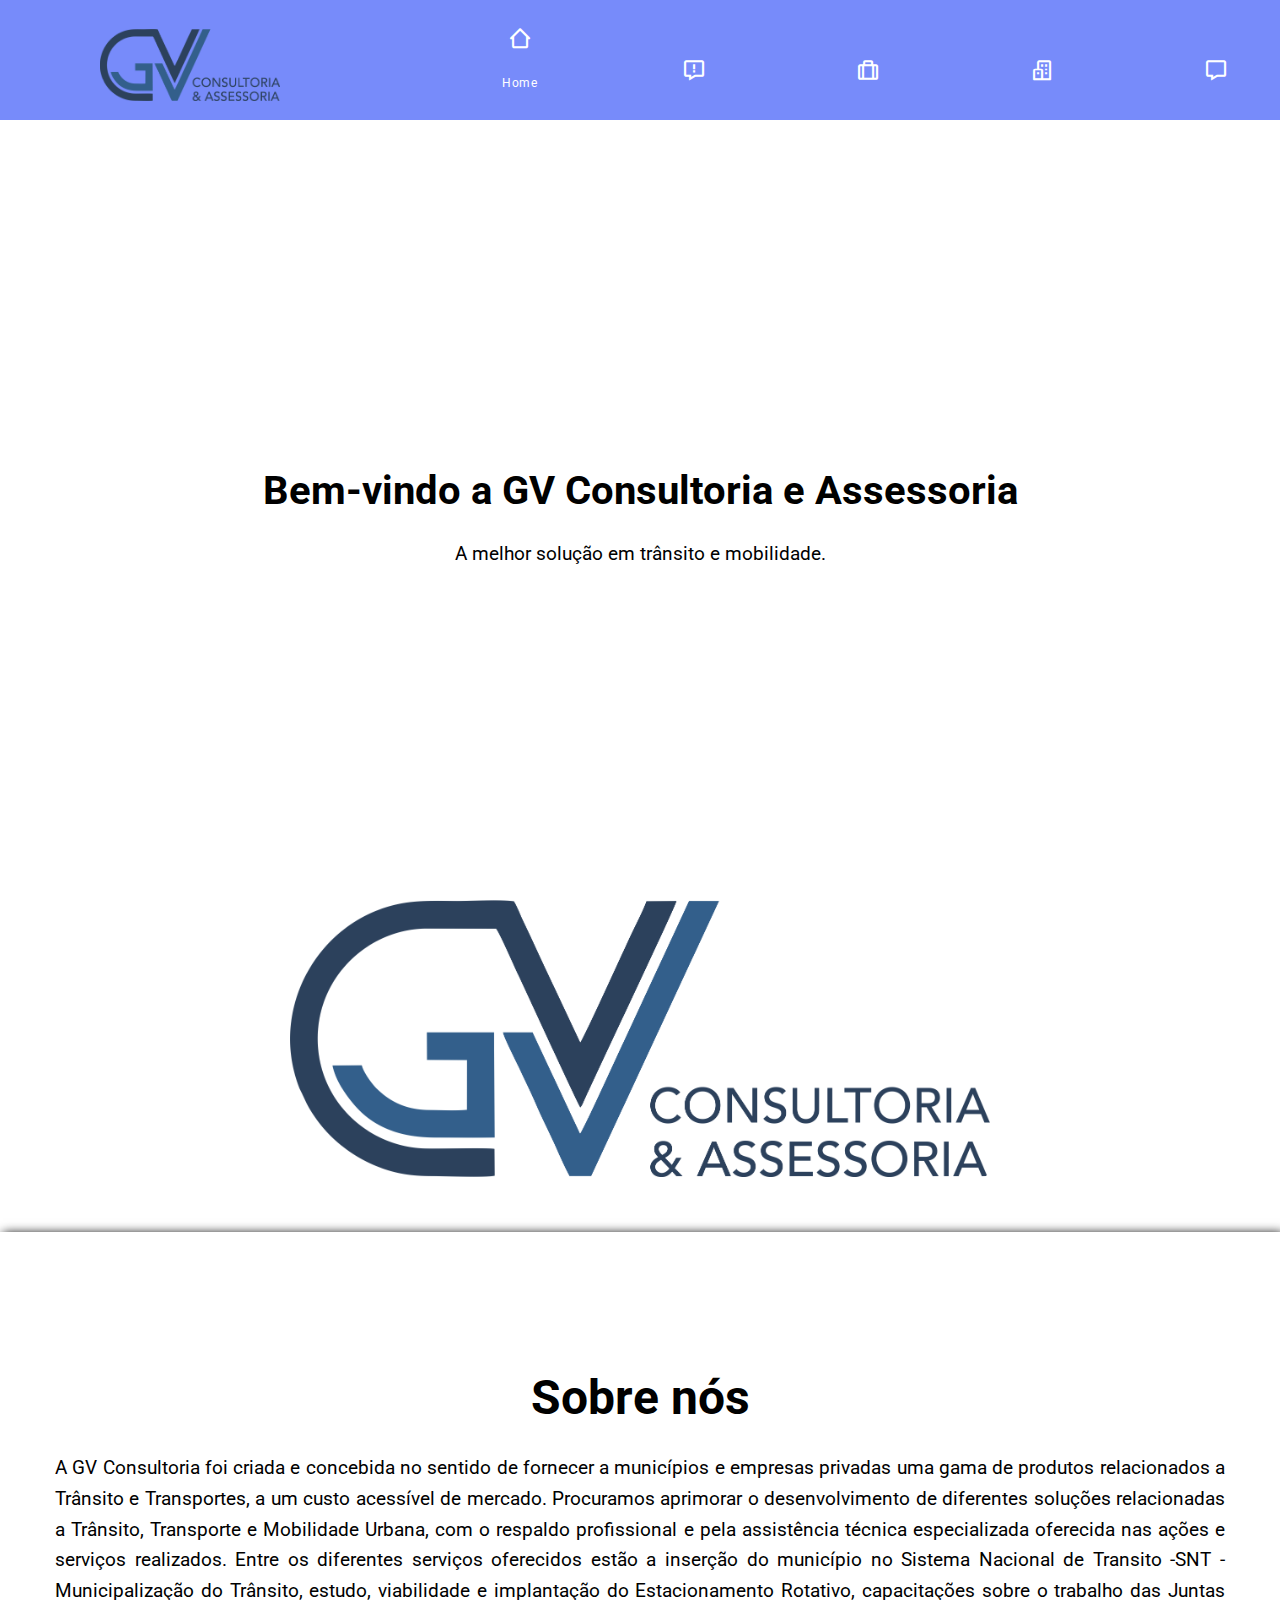
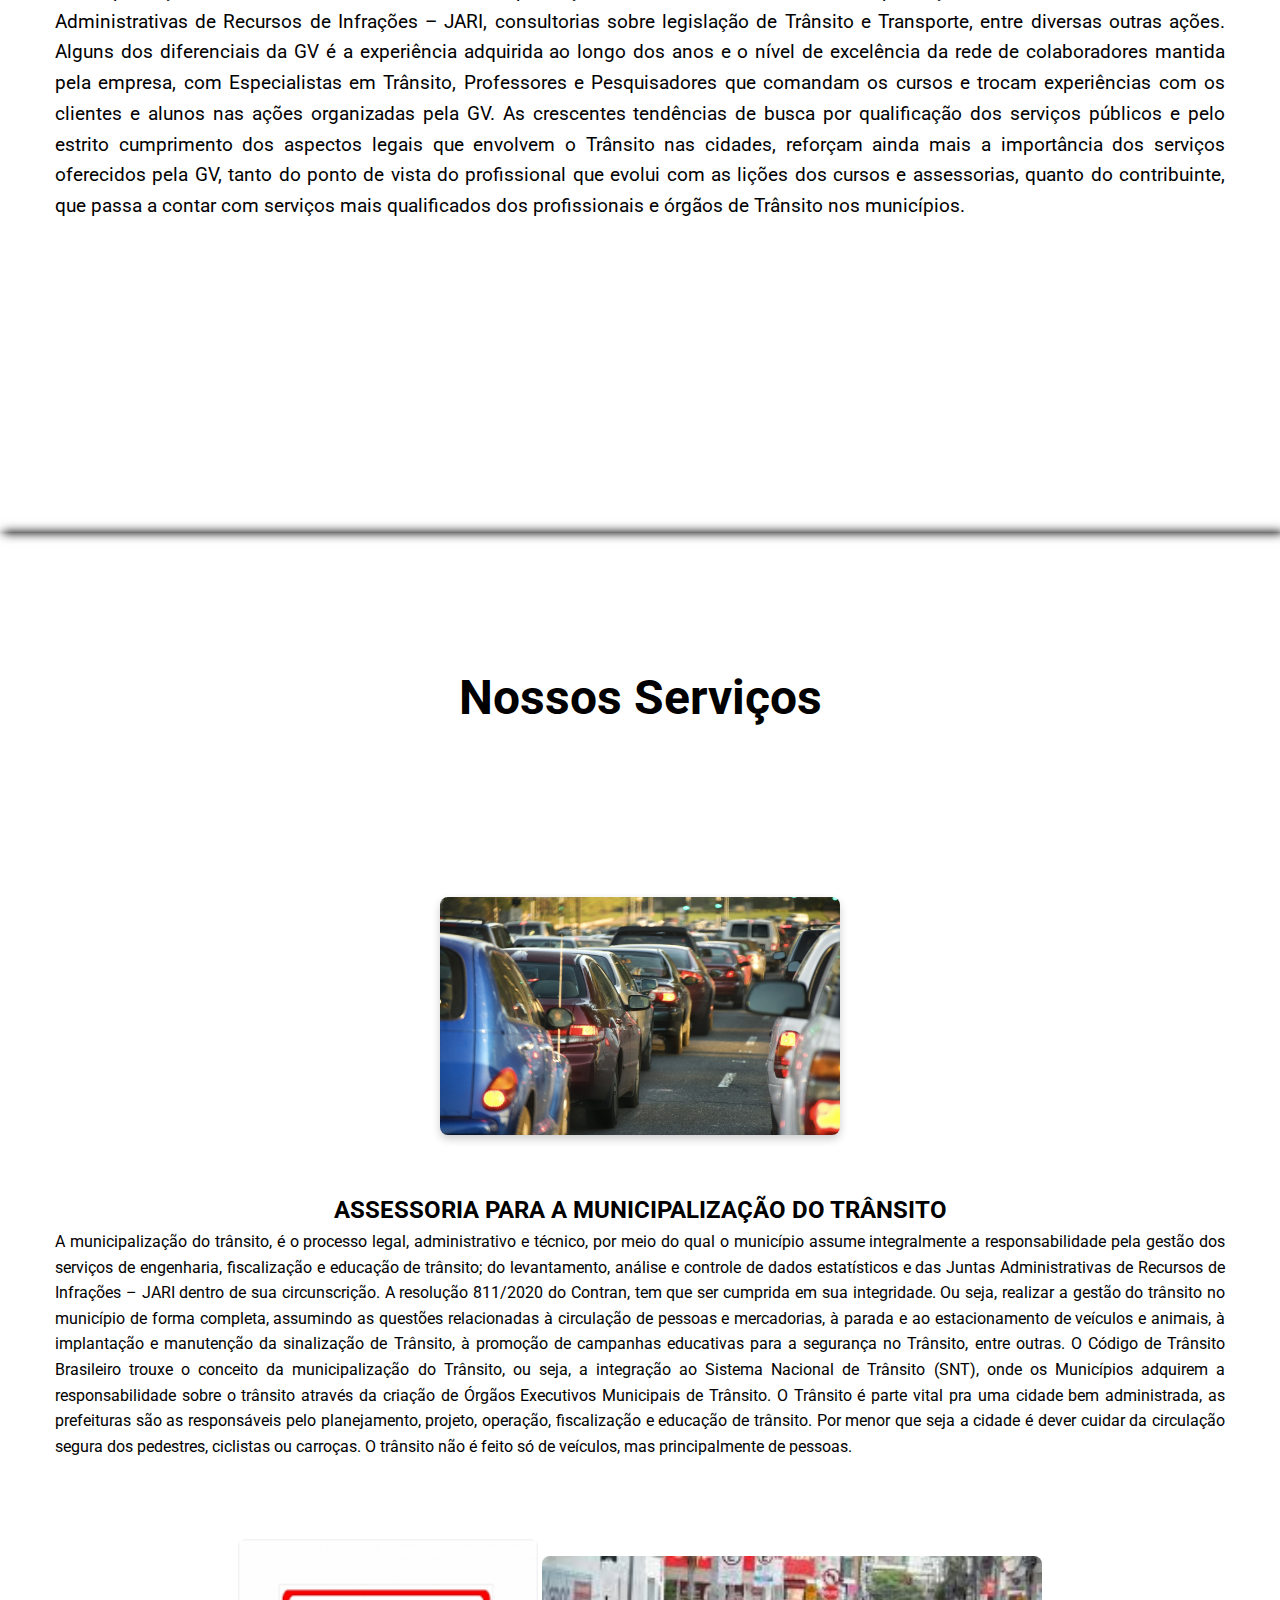
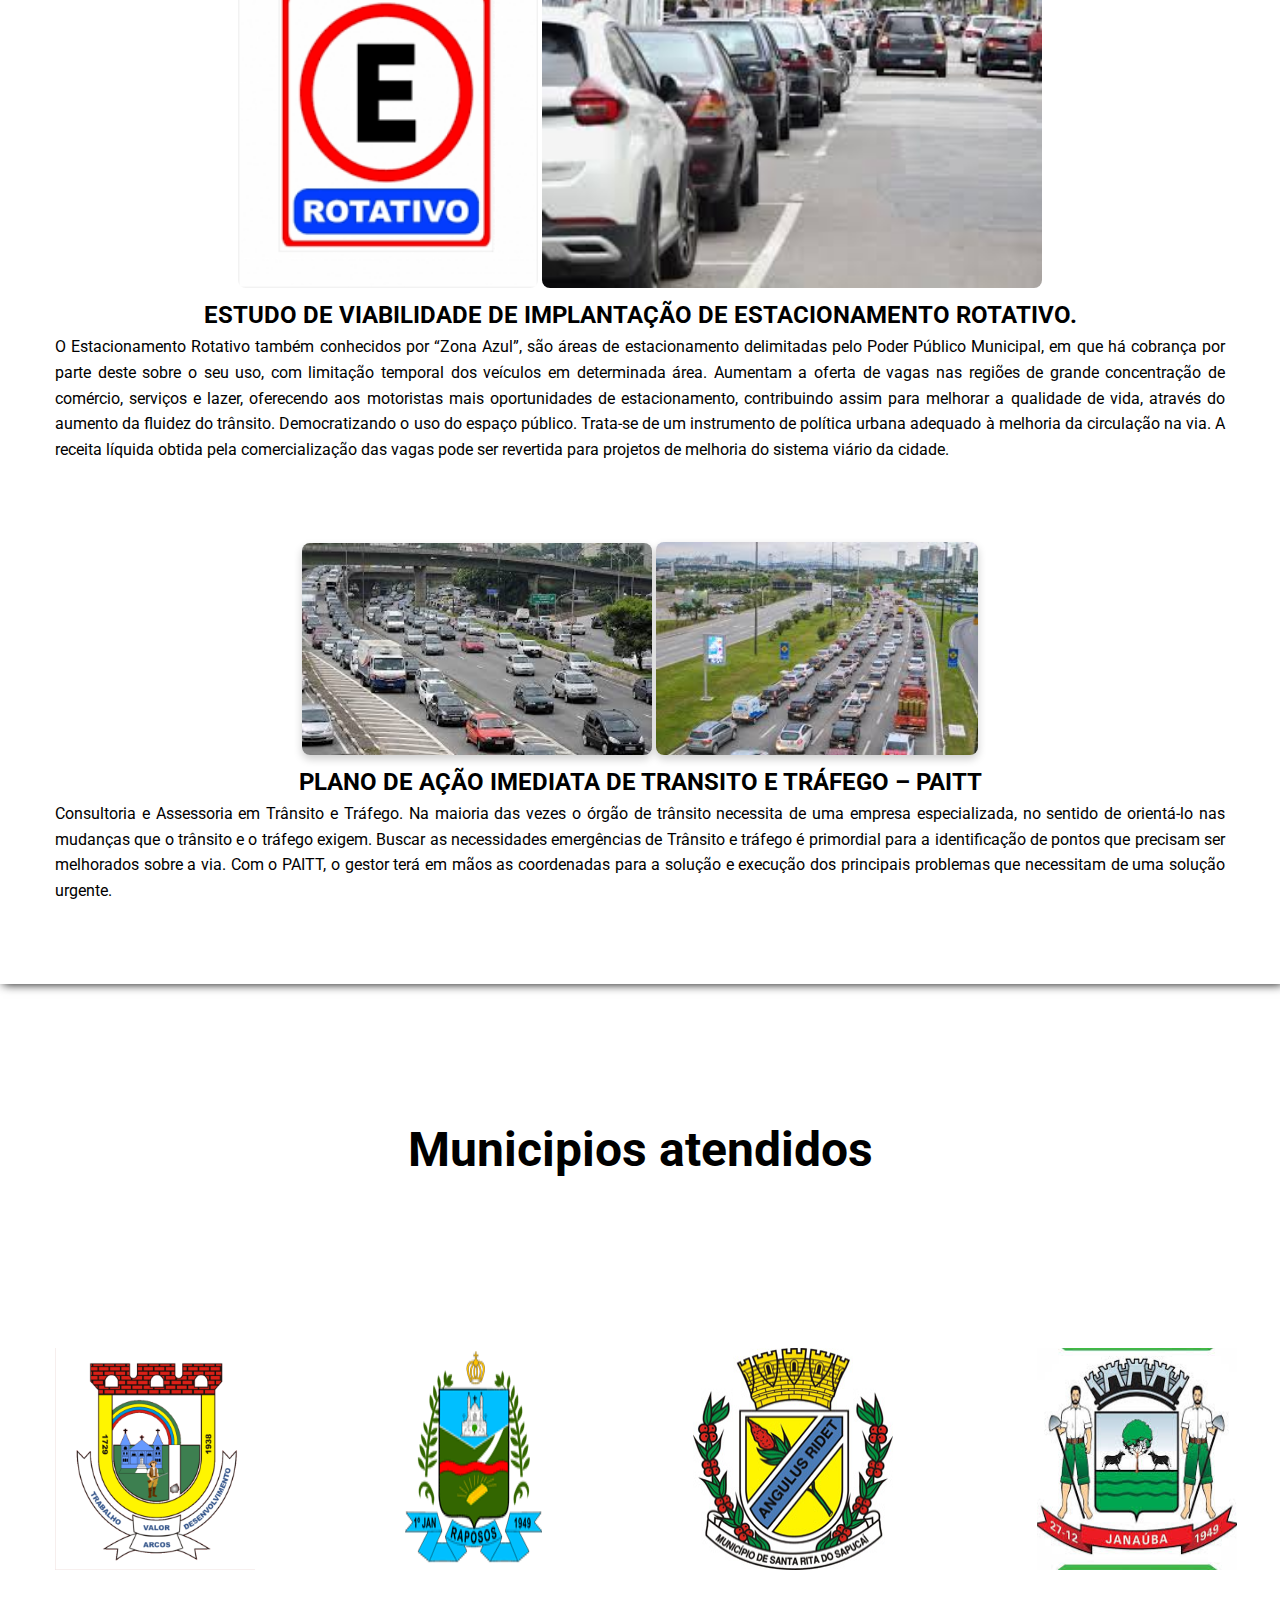
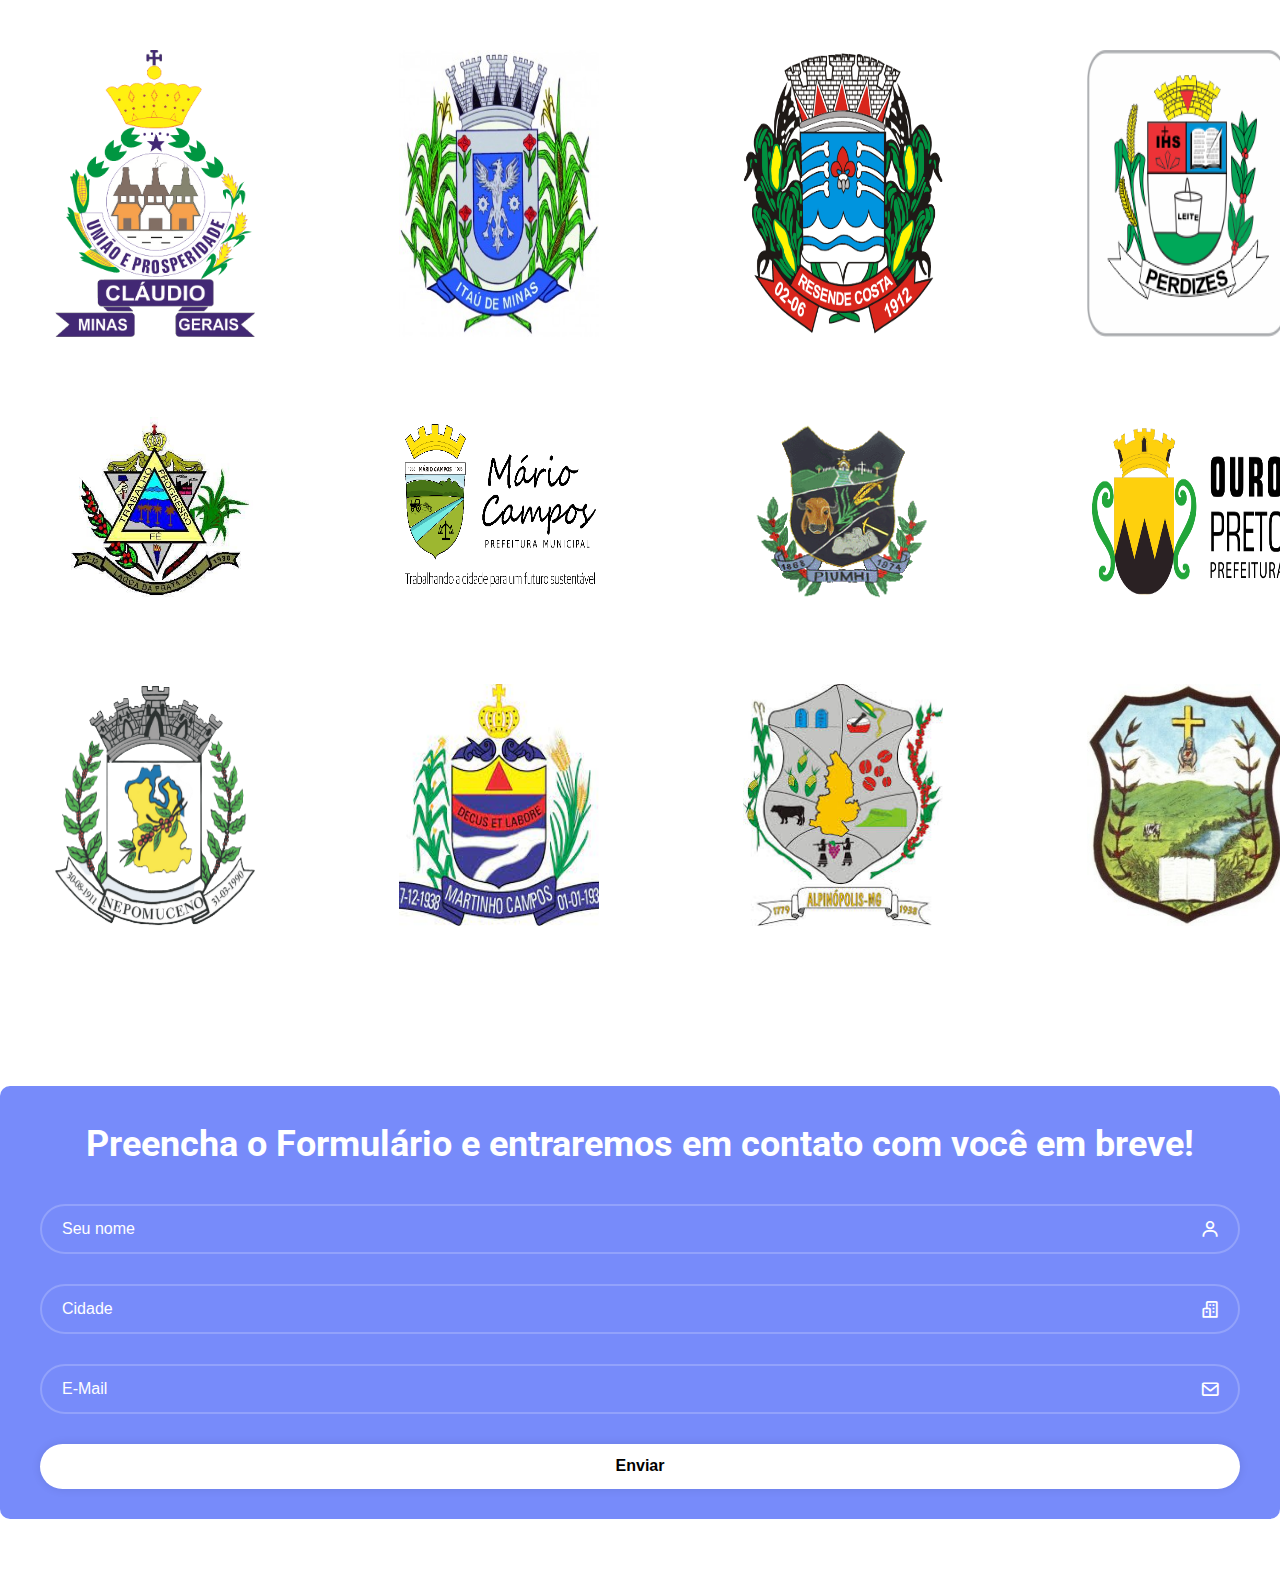
<file: index.html>
<!DOCTYPE html>
<html>
<head>
    <meta charset="UTF-8">
    <meta http-equiv="X-UA-Compatible" content="IE=edge">
    <meta name="viewport", content="width=device-width, initial-scale=1.0">
    <title>GV Consultoria e Assessoria</title>
    <link href='https://unpkg.com/boxicons@2.1.4/css/boxicons.min.css' rel='stylesheet'>
    <link rel="stylesheet" href="https://fonts.googleapis.com/css2?family=Roboto:wght@400;700&display=swap">
    <link rel="stylesheet" type="text/css" href="styles.css">
    <script defer src="index.js"></script>
</head>
<body id="home">
    <div class="navigation">
        <img src="img/gv.png">
            <ul>
                <li class="list active">
                    <a href="#home">
                        <span class="icon">
                            <i class='bx bx-home-alt-2'></i>
                        </span>
                        <span class="text" style="font-family: 'Roboto', sans-serif;">Home</span>
                    </a>
                </li>
                <li class="list">
                    <a href="#about">
                        <span class="icon">
                            <i class='bx bx-message-error'></i>
                        </span>
                        <span class="text" style="font-family: 'Roboto', sans-serif;">Sobre</span>
                    </a>
                </li>
                <li class="list">
                    <a href="#services">
                        <span class="icon">
                            <i class='bx bx-briefcase-alt'></i>
                        </span>
                        <span class="text" style="font-family: 'Roboto', sans-serif;">Serviços</span>  
                    </a>
                </li>
                <li class="list">
                    <a href="#clients">
                        <span class="icon">
                            <i class='bx bx-buildings'></i>
                        </span> 
                        <span class="text" style="font-family: 'Roboto', sans-serif;">Clientes</span> 
                    </a>
                </li>
                <li class="list">
                    <a href="#contact">
                        <span class="icon">
                            <i class='bx bx-message'></i>
                        </span> 
                        <span class="text" style="font-family: 'Roboto', sans-serif;">Contato</span> 
                    </a>
                </li>
                <div class="indicator"></div>
            </ul>
    </div>

    <script>
        const list = document.querySelectorAll('.list');
        function activeLink() {
            list.forEach((item) =>
            item.classList.remove('active'));
            this.classList.add('active');
        }
        list.forEach((item)=>
        item.addEventListener('click', activeLink));
    </script>
    
    <main>
        <section class="center-lize">
            <h2>Bem-vindo a GV Consultoria e Assessoria</h2>
            <p>A melhor solução em trânsito e mobilidade.</p>
            
        </section>
        <div class="image">
            <img src="img/gv.png">
        </div>
        <section id="about">
            <h2 style="text-align: center; font-family: 'Roboto', sans-serif;" >Sobre nós</h2>
            <p>A GV Consultoria foi criada e concebida no sentido de fornecer a municípios e empresas privadas uma 
                gama de produtos relacionados a Trânsito e Transportes, a um custo acessível de mercado. Procuramos 
                aprimorar o desenvolvimento de diferentes soluções relacionadas a Trânsito, Transporte e Mobilidade 
                Urbana, com o respaldo profissional e pela assistência técnica especializada oferecida nas ações e 
                serviços realizados. Entre os diferentes serviços oferecidos estão a inserção do município no Sistema 
                Nacional de Transito -SNT - Municipalização do Trânsito, estudo, viabilidade e implantação do Estacionamento Rotativo, capacitações
                sobre o trabalho das Juntas Administrativas de Recursos de Infrações – JARI, consultorias sobre legislação 
                de Trânsito e Transporte, entre diversas outras ações. Alguns dos diferenciais da GV é a experiência adquirida 
                ao longo dos anos e o nível de excelência da rede de colaboradores mantida pela empresa, com Especialistas 
                em Trânsito, Professores e Pesquisadores que comandam os cursos e trocam experiências com os 
                clientes e alunos nas ações organizadas pela GV. As crescentes tendências de busca por qualificação dos 
                serviços públicos e pelo estrito cumprimento dos aspectos legais que envolvem o Trânsito nas cidades, reforçam 
                ainda mais a importância dos serviços oferecidos pela GV, tanto do ponto de vista do profissional que evolui 
                com as lições dos cursos e assessorias, quanto do contribuinte, que passa a contar com serviços mais 
                qualificados dos profissionais e órgãos de Trânsito nos municípios. </p>
        </section>
        <section id="services">
            <h2 style="font-family: 'Roboto', sans-serif;">Nossos Serviços</h2>
            <div class="list">
                <div class="listDiv">
                    <img class="imgMunic" src="img/img1.jpg">
                    <p class="service munic"><span>ASSESSORIA PARA A MUNICIPALIZAÇÃO DO TRÂNSITO</span></p>
                    <p class="aboutS">A municipalização do trânsito, é o processo legal, administrativo e técnico, por meio do qual o município assume integralmente a responsabilidade pela gestão dos serviços de engenharia, fiscalização e educação de trânsito; do levantamento, análise e controle de dados estatísticos e das Juntas Administrativas de Recursos de Infrações – JARI dentro de sua circunscrição. A resolução 811/2020 do Contran, tem que ser cumprida em sua integridade. Ou seja, realizar a gestão do trânsito no município de forma completa, assumindo as questões relacionadas à circulação de pessoas e mercadorias, à parada e ao estacionamento de veículos e animais, à implantação e manutenção da sinalização de Trânsito, à promoção de campanhas educativas para a segurança no Trânsito, entre outras.
                        O Código de Trânsito Brasileiro trouxe o conceito da municipalização do Trânsito, ou seja, a integração ao Sistema Nacional de Trânsito (SNT), onde os Municípios adquirem a responsabilidade sobre o trânsito através da criação de Órgãos Executivos Municipais de Trânsito. O Trânsito é parte vital pra uma cidade bem administrada, as prefeituras são as responsáveis pelo planejamento, projeto, operação, fiscalização e educação de trânsito. Por menor que seja a cidade é dever cuidar da circulação segura dos pedestres, ciclistas ou carroças. O trânsito não é feito só de veículos, mas principalmente de pessoas.</p>
                </div>
                <div class="listDiv">
                    <img class="imgRotat" src="img/rotativo.png">
                    <img class="imgEst" src="img/est.jpeg">
                    <p class="service viab"><span>ESTUDO DE VIABILIDADE DE IMPLANTAÇÃO DE ESTACIONAMENTO ROTATIVO.</span></p>
                    <p class="aboutS">O Estacionamento Rotativo também conhecidos por “Zona Azul”, são áreas de estacionamento delimitadas pelo Poder Público Municipal, em que há cobrança por parte deste sobre o seu uso, com limitação temporal dos veículos em determinada área. Aumentam a oferta de vagas nas regiões de grande concentração de comércio, serviços e lazer, oferecendo aos motoristas mais oportunidades de estacionamento, contribuindo assim para melhorar a qualidade de vida, através do aumento da fluidez do trânsito. Democratizando o uso do espaço público. Trata-se de um instrumento de política urbana adequado à melhoria da circulação na via. A receita líquida obtida pela comercialização das vagas pode ser revertida para projetos de melhoria do sistema viário da cidade.</p>
                </div>
                <div class="listDiv">
                    <img class="imgPaitt" src="img/paitt.png">
                    <img class="imgPaitt2" src="img/paitt2.png">
                    <p class="service paitt"><span>PLANO DE AÇÃO IMEDIATA DE TRANSITO E TRÁFEGO – PAITT</span></p>
                    <p class="aboutS">Consultoria e Assessoria em Trânsito e Tráfego. Na maioria das vezes o órgão de trânsito necessita de uma empresa especializada, no sentido de orientá-lo nas mudanças que o trânsito e o tráfego exigem. Buscar as necessidades emergências de Trânsito e tráfego é primordial para a identificação de pontos que precisam ser melhorados sobre a via. Com o PAITT, o gestor terá em mãos as coordenadas para a solução e execução dos principais problemas que necessitam de uma solução urgente. </p>
                </div>
            </div>
        </section>
        <section id="clients">
            <h2 style="font-family: 'Roboto', sans-serif;">Municipios atendidos</h2>
            <div class="divClientes">
                <img src="brasoes/1.png">
                <img src="brasoes/2.png">
                <img src="brasoes/3.jpg">
                <img src="brasoes/4.jpg">
            </div>
            <div class="divClientes">
                <img src="brasoes/5.png">
                <img src="brasoes/6.jpg">
                <img src="brasoes/7.png">
                <img src="brasoes/8.png">
            </div>
            <div class="divClientes">
                <img src="brasoes/9.jpg">
                <img src="brasoes/10.png">
                <img src="brasoes/11.png">
                <img src="brasoes/12.png">
            </div>
            <div class="divClientes">
                <img src="brasoes/13.png">
                <img src="brasoes/14.jpeg">
                <img src="brasoes/15.jpg">
                <img src="brasoes/16.jpg">
            </div>
        </section>     
        <div id="contact">
            <form data-form action="https://formsubmit.co/ajax/912457e5b8771bb20484161acf383f56" method="POST" onsubmit="enviarEmail(event)">
                <h1 style="font-family: 'Roboto', sans-serif;">Preencha o Formulário e entraremos em contato com você em breve!</h1>
                <div class="input-box">
                    <input name="name" id="nome" type="text" placeholder="Seu nome" required>
                    <span class="icon"></span><i class='bx bx-user'></i>
                </div>
                <div class="input-box">
                    <input name="city" id="cidade" type="text" placeholder="Cidade" required>
                    <span class="icon"></span><i class='bx bx-buildings'></i>
                </div>
                <div class="input-box">
                    <input name="email" id="email" type="email" placeholder="E-Mail" required>
                    <span class="icon"></span><i class='bx bx-envelope' ></i>
                </div>
                <button type="submit" class="btn" data-button>Enviar</button>
                <input type="hidden" name="_subject" value="Novo Contato">
            </form>
        </div>
    </main>
    <footer>
        <p>&copy; 2023 GV Consultoria e Assessoria. Todos os direitos reservados.</p>
    </footer>
</body>
</html>
</file>
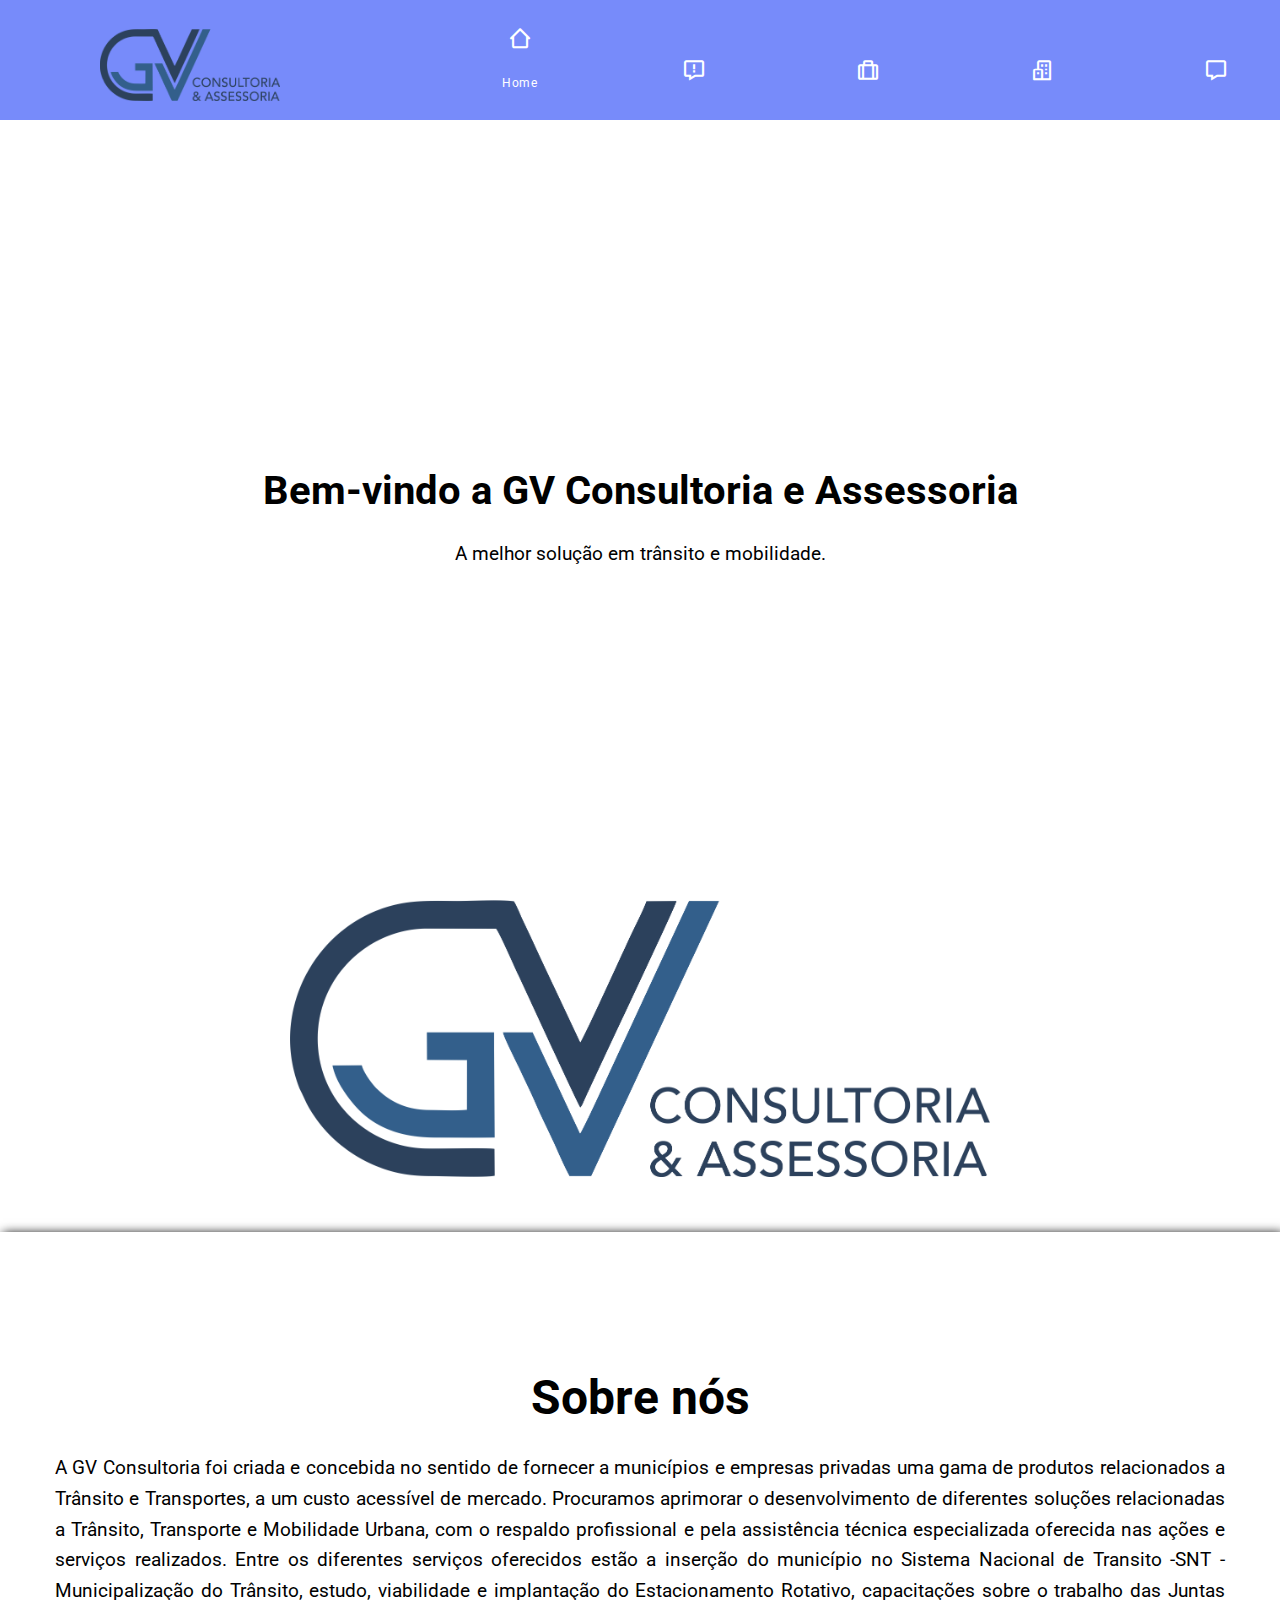
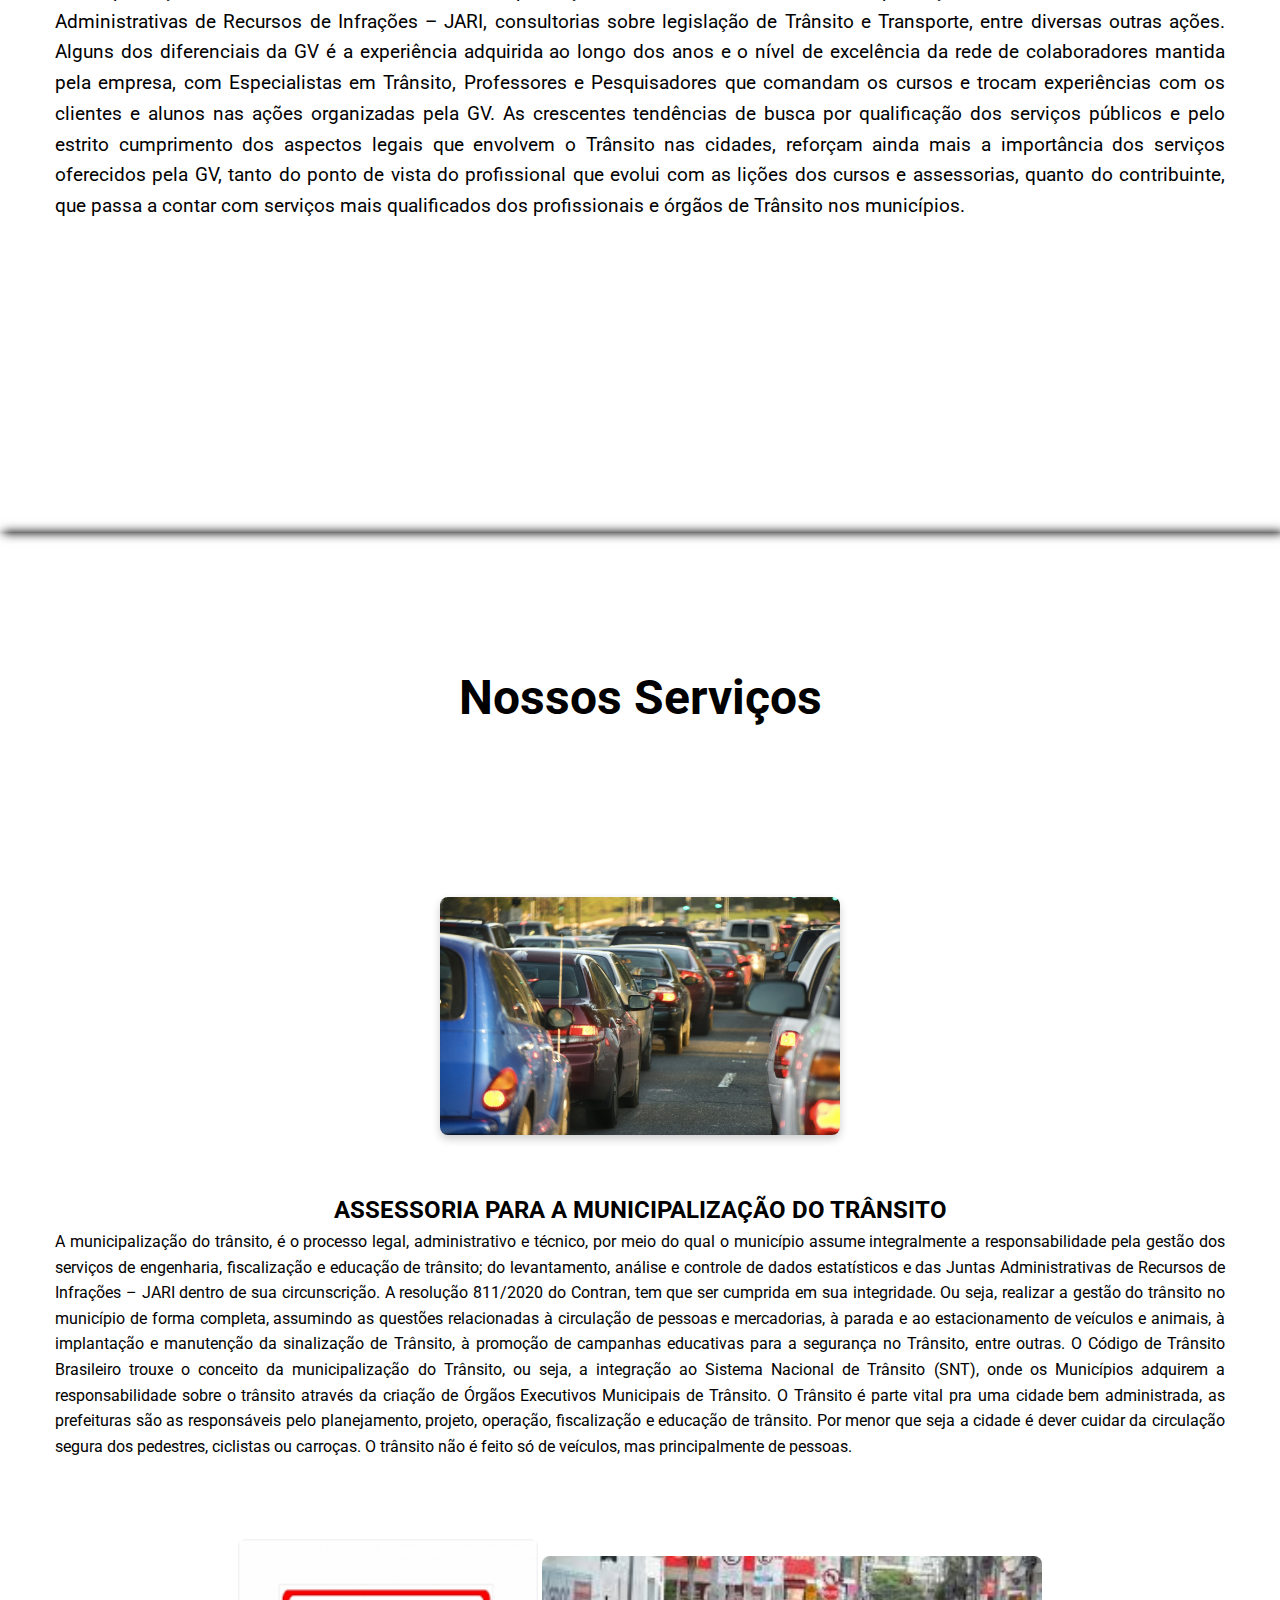
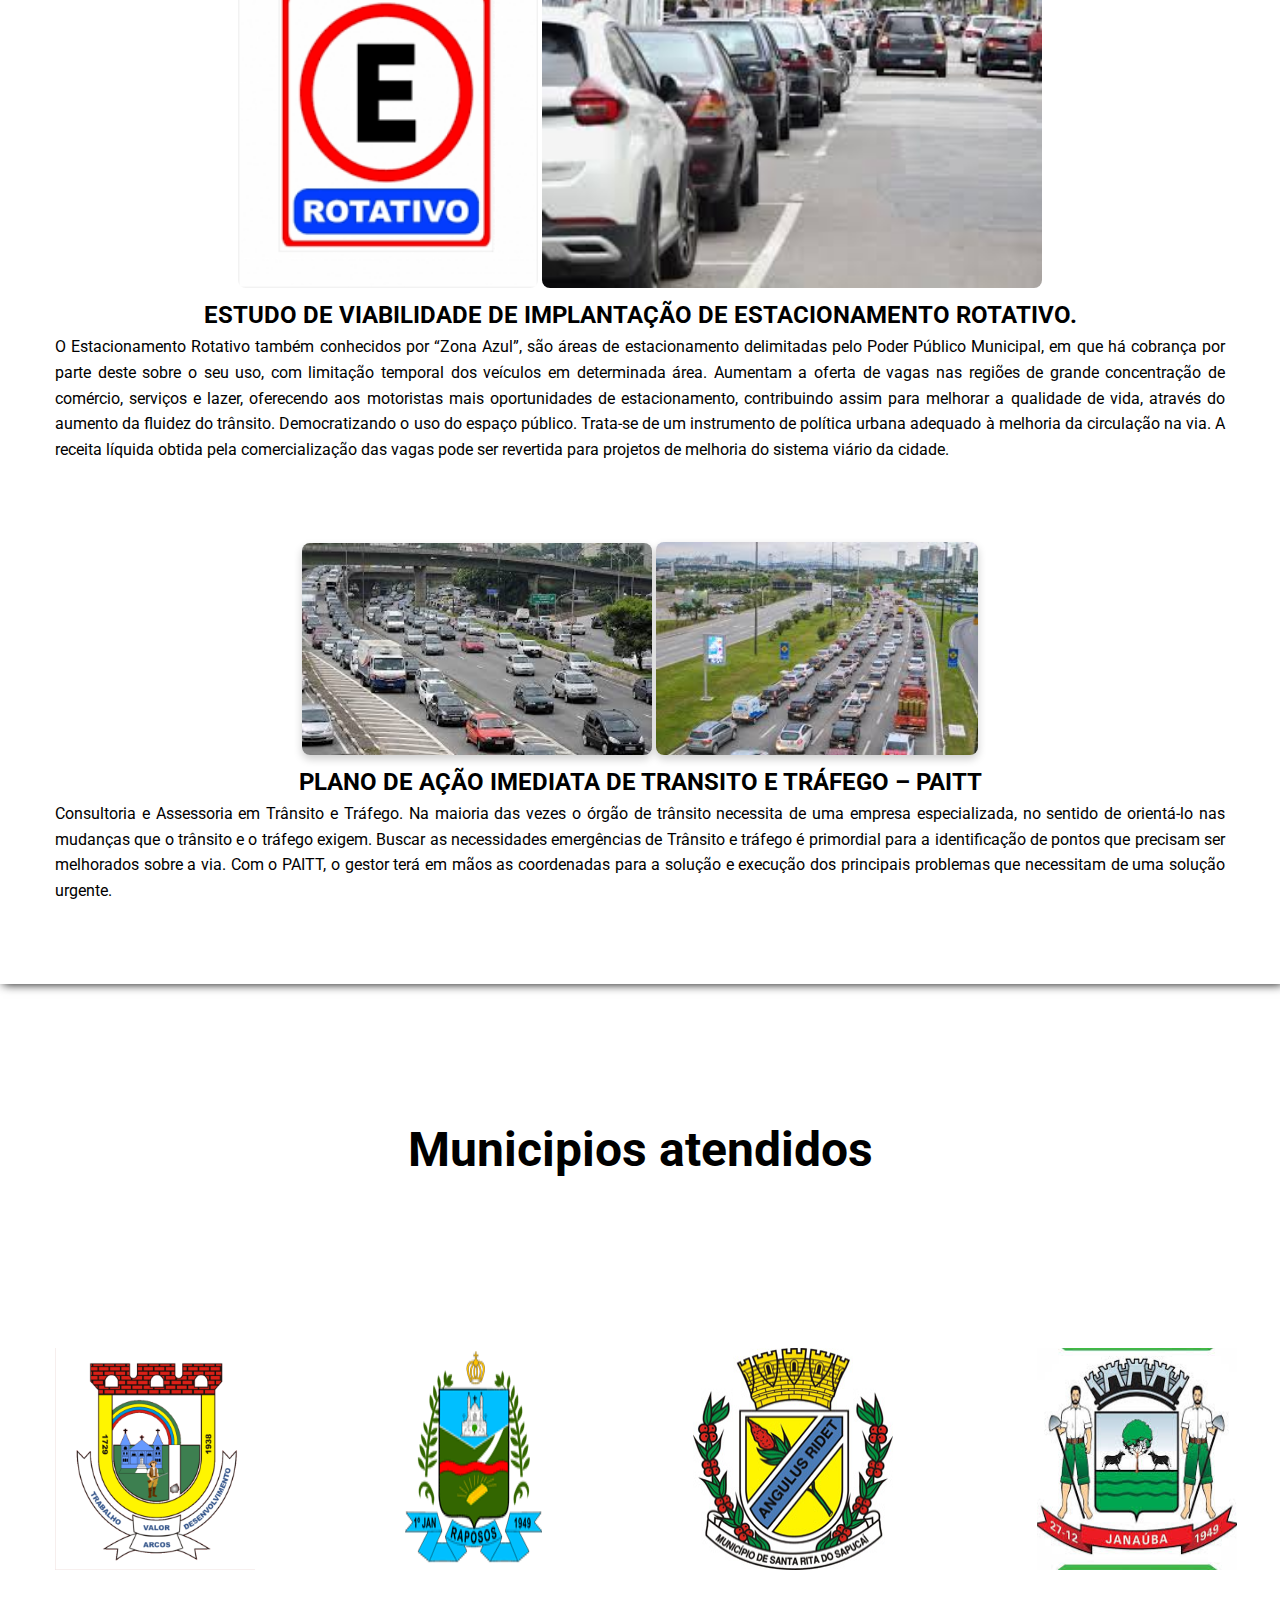
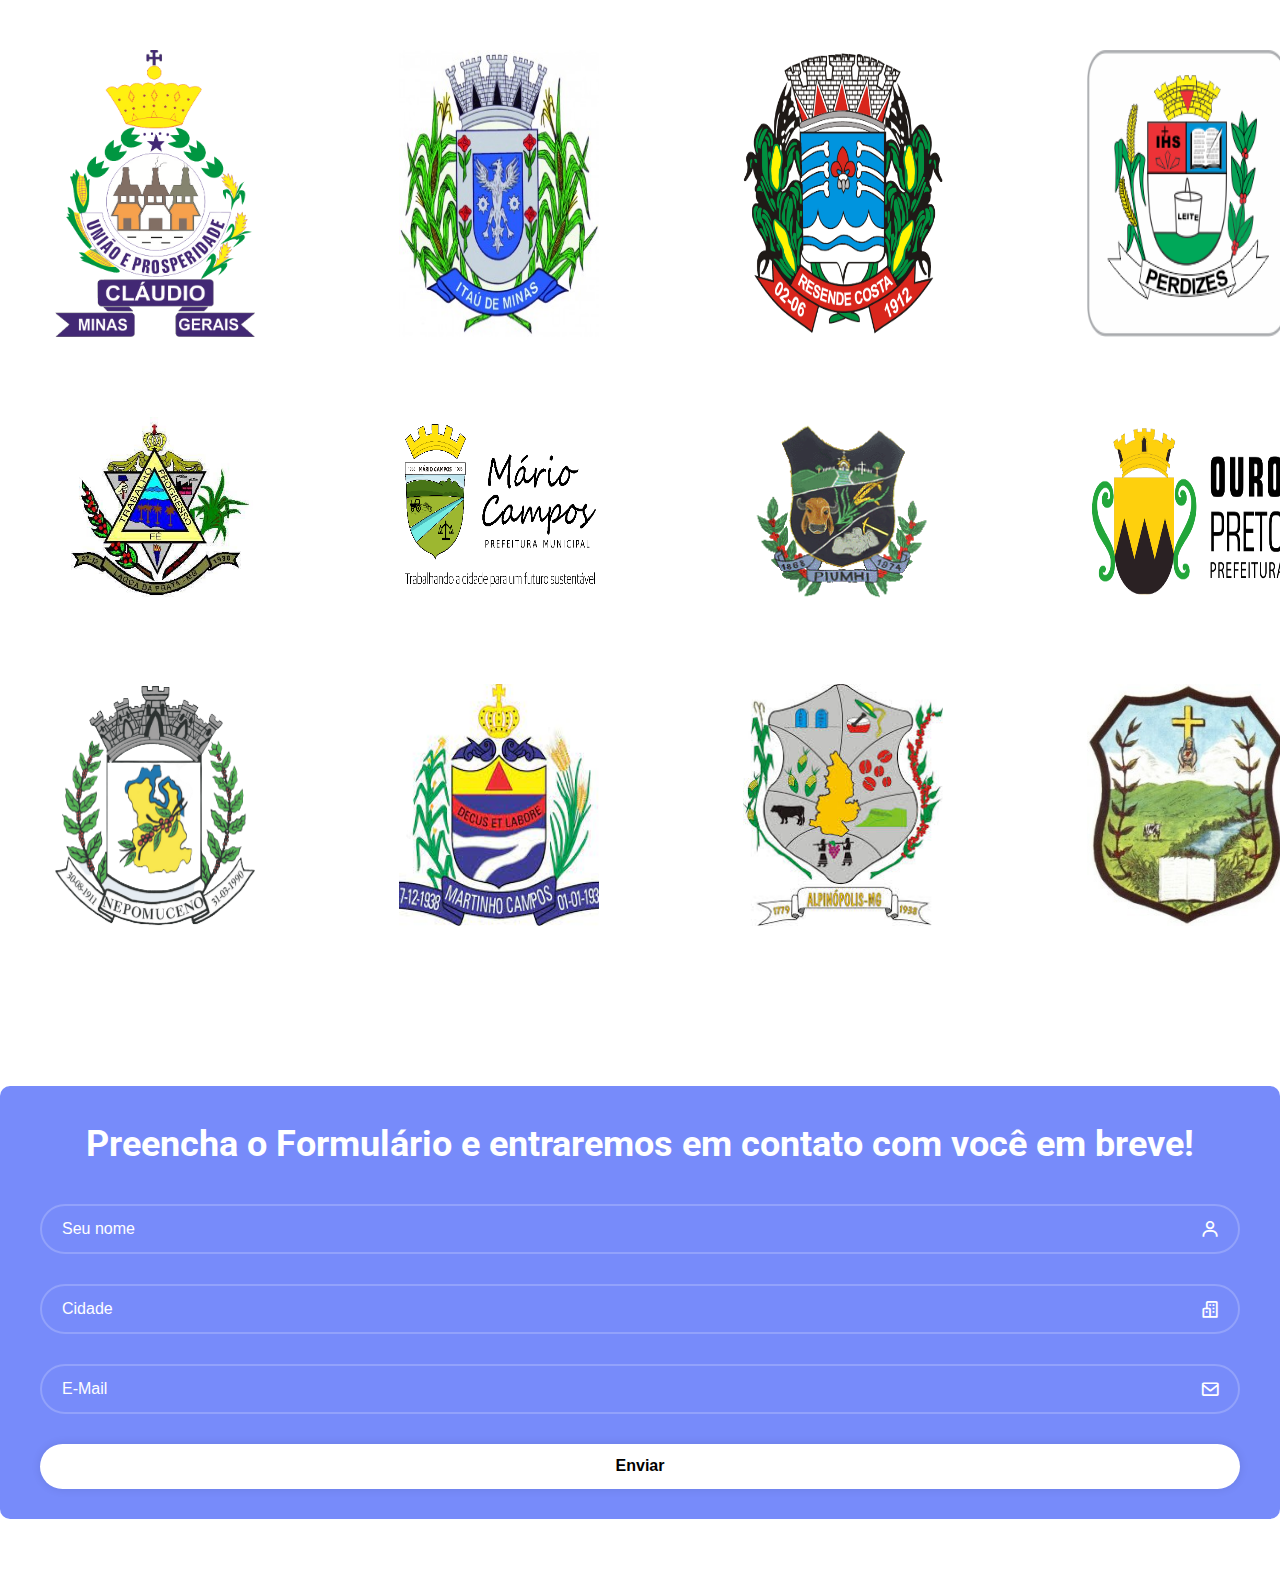
<file: GV-Consultoria/index.html>
<!DOCTYPE html>
<html>
<head>
    <meta charset="UTF-8">
    <meta http-equiv="X-UA-Compatible" content="IE=edge">
    <meta name="viewport", content="width=device-width, initial-scale=1.0">
    <title>GV Consultoria e Assessoria</title>
    <link href='https://unpkg.com/boxicons@2.1.4/css/boxicons.min.css' rel='stylesheet'>
    <link rel="stylesheet" href="https://fonts.googleapis.com/css2?family=Roboto:wght@400;700&display=swap">
    <link rel="stylesheet" type="text/css" href="styles.css">
    <script defer src="index.js"></script>
</head>
<body id="home">
    <div class="navigation">
        <img src="img/gv.png">
            <ul>
                <li class="list active">
                    <a href="#home">
                        <span class="icon">
                            <i class='bx bx-home-alt-2'></i>
                        </span>
                        <span class="text" style="font-family: 'Roboto', sans-serif;">Home</span>
                    </a>
                </li>
                <li class="list">
                    <a href="#about">
                        <span class="icon">
                            <i class='bx bx-message-error'></i>
                        </span>
                        <span class="text" style="font-family: 'Roboto', sans-serif;">Sobre</span>
                    </a>
                </li>
                <li class="list">
                    <a href="#services">
                        <span class="icon">
                            <i class='bx bx-briefcase-alt'></i>
                        </span>
                        <span class="text" style="font-family: 'Roboto', sans-serif;">Serviços</span>  
                    </a>
                </li>
                <li class="list">
                    <a href="#clients">
                        <span class="icon">
                            <i class='bx bx-buildings'></i>
                        </span> 
                        <span class="text" style="font-family: 'Roboto', sans-serif;">Clientes</span> 
                    </a>
                </li>
                <li class="list">
                    <a href="#contact">
                        <span class="icon">
                            <i class='bx bx-message'></i>
                        </span> 
                        <span class="text" style="font-family: 'Roboto', sans-serif;">Contato</span> 
                    </a>
                </li>
                <div class="indicator"></div>
            </ul>
    </div>

    <script>
        const list = document.querySelectorAll('.list');
        function activeLink() {
            list.forEach((item) =>
            item.classList.remove('active'));
            this.classList.add('active');
        }
        list.forEach((item)=>
        item.addEventListener('click', activeLink));
    </script>
    
    <main>
        <section class="center-lize">
            <h2>Bem-vindo a GV Consultoria e Assessoria</h2>
            <p>A melhor solução em trânsito e mobilidade.</p>
            
        </section>
        <div class="image">
            <img src="img/gv.png">
        </div>
        <section id="about">
            <h2 style="text-align: center; font-family: 'Roboto', sans-serif;" >Sobre nós</h2>
            <p>A GV Consultoria foi criada e concebida no sentido de fornecer a municípios e empresas privadas uma 
                gama de produtos relacionados a Trânsito e Transportes, a um custo acessível de mercado. Procuramos 
                aprimorar o desenvolvimento de diferentes soluções relacionadas a Trânsito, Transporte e Mobilidade 
                Urbana, com o respaldo profissional e pela assistência técnica especializada oferecida nas ações e 
                serviços realizados. Entre os diferentes serviços oferecidos estão a inserção do município no Sistema 
                Nacional de Transito -SNT - Municipalização do Trânsito, estudo, viabilidade e implantação do Estacionamento Rotativo, capacitações
                sobre o trabalho das Juntas Administrativas de Recursos de Infrações – JARI, consultorias sobre legislação 
                de Trânsito e Transporte, entre diversas outras ações. Alguns dos diferenciais da GV é a experiência adquirida 
                ao longo dos anos e o nível de excelência da rede de colaboradores mantida pela empresa, com Especialistas 
                em Trânsito, Professores e Pesquisadores que comandam os cursos e trocam experiências com os 
                clientes e alunos nas ações organizadas pela GV. As crescentes tendências de busca por qualificação dos 
                serviços públicos e pelo estrito cumprimento dos aspectos legais que envolvem o Trânsito nas cidades, reforçam 
                ainda mais a importância dos serviços oferecidos pela GV, tanto do ponto de vista do profissional que evolui 
                com as lições dos cursos e assessorias, quanto do contribuinte, que passa a contar com serviços mais 
                qualificados dos profissionais e órgãos de Trânsito nos municípios. </p>
        </section>
        <section id="services">
            <h2 style="font-family: 'Roboto', sans-serif;">Nossos Serviços</h2>
            <div class="list">
                <div class="listDiv">
                    <img class="imgMunic" src="img/img1.jpg">
                    <p class="service munic"><span>ASSESSORIA PARA A MUNICIPALIZAÇÃO DO TRÂNSITO</span></p>
                    <p class="aboutS">A municipalização do trânsito, é o processo legal, administrativo e técnico, por meio do qual o município assume integralmente a responsabilidade pela gestão dos serviços de engenharia, fiscalização e educação de trânsito; do levantamento, análise e controle de dados estatísticos e das Juntas Administrativas de Recursos de Infrações – JARI dentro de sua circunscrição. A resolução 811/2020 do Contran, tem que ser cumprida em sua integridade. Ou seja, realizar a gestão do trânsito no município de forma completa, assumindo as questões relacionadas à circulação de pessoas e mercadorias, à parada e ao estacionamento de veículos e animais, à implantação e manutenção da sinalização de Trânsito, à promoção de campanhas educativas para a segurança no Trânsito, entre outras.
                        O Código de Trânsito Brasileiro trouxe o conceito da municipalização do Trânsito, ou seja, a integração ao Sistema Nacional de Trânsito (SNT), onde os Municípios adquirem a responsabilidade sobre o trânsito através da criação de Órgãos Executivos Municipais de Trânsito. O Trânsito é parte vital pra uma cidade bem administrada, as prefeituras são as responsáveis pelo planejamento, projeto, operação, fiscalização e educação de trânsito. Por menor que seja a cidade é dever cuidar da circulação segura dos pedestres, ciclistas ou carroças. O trânsito não é feito só de veículos, mas principalmente de pessoas.</p>
                </div>
                <div class="listDiv">
                    <img class="imgRotat" src="img/rotativo.png">
                    <img class="imgEst" src="img/est.jpeg">
                    <p class="service viab"><span>ESTUDO DE VIABILIDADE DE IMPLANTAÇÃO DE ESTACIONAMENTO ROTATIVO.</span></p>
                    <p class="aboutS">O Estacionamento Rotativo também conhecidos por “Zona Azul”, são áreas de estacionamento delimitadas pelo Poder Público Municipal, em que há cobrança por parte deste sobre o seu uso, com limitação temporal dos veículos em determinada área. Aumentam a oferta de vagas nas regiões de grande concentração de comércio, serviços e lazer, oferecendo aos motoristas mais oportunidades de estacionamento, contribuindo assim para melhorar a qualidade de vida, através do aumento da fluidez do trânsito. Democratizando o uso do espaço público. Trata-se de um instrumento de política urbana adequado à melhoria da circulação na via. A receita líquida obtida pela comercialização das vagas pode ser revertida para projetos de melhoria do sistema viário da cidade.</p>
                </div>
                <div class="listDiv">
                    <img class="imgPaitt" src="img/paitt.png">
                    <img class="imgPaitt2" src="img/paitt2.png">
                    <p class="service paitt"><span>PLANO DE AÇÃO IMEDIATA DE TRANSITO E TRÁFEGO – PAITT</span></p>
                    <p class="aboutS">Consultoria e Assessoria em Trânsito e Tráfego. Na maioria das vezes o órgão de trânsito necessita de uma empresa especializada, no sentido de orientá-lo nas mudanças que o trânsito e o tráfego exigem. Buscar as necessidades emergências de Trânsito e tráfego é primordial para a identificação de pontos que precisam ser melhorados sobre a via. Com o PAITT, o gestor terá em mãos as coordenadas para a solução e execução dos principais problemas que necessitam de uma solução urgente. </p>
                </div>
            </div>
        </section>
        <section id="clients">
            <h2 style="font-family: 'Roboto', sans-serif;">Municipios atendidos</h2>
            <div class="divClientes">
                <img src="brasoes/1.png">
                <img src="brasoes/2.png">
                <img src="brasoes/3.jpg">
                <img src="brasoes/4.jpg">
            </div>
            <div class="divClientes">
                <img src="brasoes/5.png">
                <img src="brasoes/6.jpg">
                <img src="brasoes/7.png">
                <img src="brasoes/8.png">
            </div>
            <div class="divClientes">
                <img src="brasoes/9.jpg">
                <img src="brasoes/10.png">
                <img src="brasoes/11.png">
                <img src="brasoes/12.png">
            </div>
            <div class="divClientes">
                <img src="brasoes/13.png">
                <img src="brasoes/14.jpeg">
                <img src="brasoes/15.jpg">
                <img src="brasoes/16.jpg">
            </div>
        </section>     
        <div id="contact">
            <form data-form action="https://formsubmit.co/ajax/912457e5b8771bb20484161acf383f56" method="POST" onsubmit="enviarEmail(event)">
                <h1 style="font-family: 'Roboto', sans-serif;">Preencha o Formulário e entraremos em contato com você em breve!</h1>
                <div class="input-box">
                    <input name="name" id="nome" type="text" placeholder="Seu nome" required>
                    <span class="icon"></span><i class='bx bx-user'></i>
                </div>
                <div class="input-box">
                    <input name="city" id="cidade" type="text" placeholder="Cidade" required>
                    <span class="icon"></span><i class='bx bx-buildings'></i>
                </div>
                <div class="input-box">
                    <input name="email" id="email" type="email" placeholder="E-Mail" required>
                    <span class="icon"></span><i class='bx bx-envelope' ></i>
                </div>
                <button type="submit" class="btn" data-button>Enviar</button>
                <input type="hidden" name="_subject" value="Novo Contato">
            </form>
        </div>
    </main>
    <footer>
        <p>&copy; 2023 GV Consultoria e Assessoria. Todos os direitos reservados.</p>
    </footer>
</body>
</html>
</file>
<file: styles.css>
@import url('https://fonts.googleapis.com/css?family=Poppins:100,200,300,400,500,600,700,800,900');

@media only screen and (max-device-width: 900px) {
    .menu { width:100%; }
}

* {
    margin: 0;
    padding: 0;
    box-sizing: border-box;
}

:root{
    --clr: #ffffff;
}

html {
    scroll-behavior: smooth;
}

body {
    font-family: roboto;
    line-height: 1.6;
    justify-content: center;
    align-items: center;
    min-height: 100vh;
    background: var(--clr);
}

.navigation {
    background: #778bfa;/*0070C0*/
    position: relative;
    width: 100%;
    height: 120px;
    display: flex;
    justify-content: center;
    align-items: center;
    position: fixed;
    flex-direction: column;
}

.navigation img {
    align-items: center;
    font-size: 1.5rem;
    width: 180px;
    object-fit: cover;
    position: relative;
    left: 100px;
    grid-area: 1 / 1 / 2 / 2;
    justify-self: start;
    align-self: start;
    top: 40px;
}

.navigation ul {
    display: flex;
    width: 350px;
    gap: 4rem;
}

.navigation ul li{
    list-style: none;
    position: relative;
    width: 70px;
    height: 70px;
    z-index: 1;
    bottom: 25px;
}

.navigation ul li a {
    display: flex;
    position: relative;
    justify-content: center;
    flex-direction: column;
    align-items: center;
    width: 100%;
    text-align: center;
    font-weight: 500;
}

.navigation ul li a .icon{
    position: relative;
    display: block;
    line-height: 75px;
    font-size: 1.5em;
    text-align: center;
    transition: 0.5s;
    color: var(--clr);
}

.navigation ul li.active a .icon{
    transform: translateY(-32px);
}

.navigation ul li a .text{
    position: absolute;
    color: var(--clr);
    font-weight: 400;
    font-size: 0.75em;
    letter-spacing: 0.05em;
    transition: 0.5s;
    opacity: 0;
    transform: translateY(20px);
}

.navigation ul li.active a .text{
    opacity: 1;
    transform: translateY(10px);
}

section {
    min-height: 100vh;
}

.center-lize {
    padding-top: 8rem;
    height: 100vh;
    display: flex;
    flex-direction: column;
    justify-content: center;
    align-items: center;
    text-align: center;
    background-position: center;
}

.center-lize h2 {
    font-size: 2.5rem;
    margin-bottom: 1rem;
}

.center-lize p {
    font-size: 1.2rem;
    max-width: 30rem;
}

.image {
    text-align: center;
}

.image img {
    text-align: center;
    width: 700px;
    justify-self: start;
    margin-bottom: 3rem;
    max-width: 100%;
    height: auto;
    border-radius: 8px;
    transition: 0.3s;
}

#about {
    padding-top: 8rem;
    min-height: 100vh;
    text-align: center;
    color: #000000;
    box-shadow: 3px 1px 10px ;
}

#about h2 {
    font-size: 3rem;
    margin-bottom: 1rem;
}

#about p {
    font-size: 1.2rem;
    margin-bottom: 2rem;
    padding: 0px 55px;
    text-align: justify;
}

#services {
    padding-top: 8rem;
    padding-bottom: 5rem;
    text-align: center;
    color: #000000;
    box-shadow: 3px 0px 10px;
}

#services h2 {
    font-size: 3rem;
    margin-bottom: 5rem;
}

.list {
    /* display: flex; */
    justify-content: space-around;
    padding: 0px 55px;
}

.listDiv {
    padding-top: 5rem;
}

.listDiv span{
    font-size: 1.5rem;
}

.list .imgMunic {
    width: 400px;
    margin-bottom: 3rem;
    height: auto;
    border-radius: 8px;
    box-shadow: 0 4px 8px 0 rgba(0, 0, 0, 0.2);
    transition: 0.3s;
}

.list .imgMunic:hover {
    box-shadow: 0 8px 16px 0 rgba(0, 0, 0, 0.2);
}

.list .imgRotat {
    width: 300px;
    border-radius: 8px;
}

.list .imgEst {
    width: 500px;
    border-radius: 8px;
}

.list .imgPaitt{
    width: 350px;
    box-shadow: 0 4px 8px 0 rgba(0, 0, 0, 0.2);
    border-radius: 8px;
}

.list .imgPaitt2{
    width: 321.2px;
    box-shadow: 0 4px 8px 0 rgba(0, 0, 0, 0.2);
    border-radius: 8px;
}

.aboutS{
    text-align: justify;
}

.service {
    flex: 1;
    text-align: center;
    font-weight: bold;   
}

#clients {
    padding-top: 8rem;
    padding-bottom: 5rem;
    text-align: center;
}

#clients h2 {
    text-align: center;
    font-size: 3rem;
    margin-bottom: 5rem;
}


.divClientes {
    padding: 0px 55px;
    padding-top: 5rem;
    display: flex;
    gap: 9rem;
}

.divClientes img {
    width: 200px;
}

#contact{
    margin-top: 5rem;
    padding-top: 8rem;
    background: #778bfa;
    color: #ffffff;
    border-radius: 10px;
    padding: 30px 40px;
    align-self: center;
    left: 1000px;
}

#contact h1{
    font-size: 36px;
    text-align: center;
}

#contact .input-box{
    position: relative;
    width: 100%;
    height: 50px;
    margin: 30px 0;
}

.input-box input{
    width: 100%;
    height: 100%;
    background: transparent;
    border: nono;
    outline: none;
    border: 2px solid rgba(255, 255, 255, .2);
    border-radius: 40px;
    font-size: 16px;
    color: #000000;
    padding: 20px 45px 20px 20px;
}

.input-box input::placeholder{
    color: #ffffff;
}

.input-box i {
    position: absolute;
    right: 20px;
    top: 50%;
    transform: translateY(-50%);
    font-size: 20px;
}

button{
    width: 100%;
    height: 45px;
    background: #fff;
    border: none;
    outline: none;
    border-radius: 99px;
    box-shadow: 0 0 10px rgba(0, 0, 0, .1);
    cursor: pointer;
    transition: 0.3s;
    font-size: 16px;
    color: .333;
    font-weight: 600;
}

button:hover,
button:focus {
    outline: none;
    background: #ffffffaf;
}

button:disabled {
    cursor: not-allowed;
    background: #ffffff00;
}

#contact {
    text-align: center;
}

footer {
    background-color: .333;
    color: #fff;
    text-align: center;
    margin-top: 3rem;
}
</file>
<file: GV-Consultoria/styles.css>
@import url('https://fonts.googleapis.com/css?family=Poppins:100,200,300,400,500,600,700,800,900');

@media only screen and (max-device-width: 900px) {
    .menu { width:100%; }
}

* {
    margin: 0;
    padding: 0;
    box-sizing: border-box;
}

:root{
    --clr: #ffffff;
}

html {
    scroll-behavior: smooth;
}

body {
    font-family: roboto;
    line-height: 1.6;
    justify-content: center;
    align-items: center;
    min-height: 100vh;
    background: var(--clr);
}

.navigation {
    background: #778bfa;/*0070C0*/
    position: relative;
    width: 100%;
    height: 120px;
    display: flex;
    justify-content: center;
    align-items: center;
    position: fixed;
    flex-direction: column;
}

.navigation img {
    align-items: center;
    font-size: 1.5rem;
    width: 180px;
    object-fit: cover;
    position: relative;
    left: 100px;
    grid-area: 1 / 1 / 2 / 2;
    justify-self: start;
    align-self: start;
    top: 40px;
}

.navigation ul {
    display: flex;
    width: 350px;
    gap: 4rem;
}

.navigation ul li{
    list-style: none;
    position: relative;
    width: 70px;
    height: 70px;
    z-index: 1;
    bottom: 25px;
}

.navigation ul li a {
    display: flex;
    position: relative;
    justify-content: center;
    flex-direction: column;
    align-items: center;
    width: 100%;
    text-align: center;
    font-weight: 500;
}

.navigation ul li a .icon{
    position: relative;
    display: block;
    line-height: 75px;
    font-size: 1.5em;
    text-align: center;
    transition: 0.5s;
    color: var(--clr);
}

.navigation ul li.active a .icon{
    transform: translateY(-32px);
}

.navigation ul li a .text{
    position: absolute;
    color: var(--clr);
    font-weight: 400;
    font-size: 0.75em;
    letter-spacing: 0.05em;
    transition: 0.5s;
    opacity: 0;
    transform: translateY(20px);
}

.navigation ul li.active a .text{
    opacity: 1;
    transform: translateY(10px);
}

section {
    min-height: 100vh;
}

.center-lize {
    padding-top: 8rem;
    height: 100vh;
    display: flex;
    flex-direction: column;
    justify-content: center;
    align-items: center;
    text-align: center;
    background-position: center;
}

.center-lize h2 {
    font-size: 2.5rem;
    margin-bottom: 1rem;
}

.center-lize p {
    font-size: 1.2rem;
    max-width: 30rem;
}

.image {
    text-align: center;
}

.image img {
    text-align: center;
    width: 700px;
    justify-self: start;
    margin-bottom: 3rem;
    max-width: 100%;
    height: auto;
    border-radius: 8px;
    transition: 0.3s;
}

#about {
    padding-top: 8rem;
    min-height: 100vh;
    text-align: center;
    color: #000000;
    box-shadow: 3px 1px 10px ;
}

#about h2 {
    font-size: 3rem;
    margin-bottom: 1rem;
}

#about p {
    font-size: 1.2rem;
    margin-bottom: 2rem;
    padding: 0px 55px;
    text-align: justify;
}

#services {
    padding-top: 8rem;
    padding-bottom: 5rem;
    text-align: center;
    color: #000000;
    box-shadow: 3px 0px 10px;
}

#services h2 {
    font-size: 3rem;
    margin-bottom: 5rem;
}

.list {
    /* display: flex; */
    justify-content: space-around;
    padding: 0px 55px;
}

.listDiv {
    padding-top: 5rem;
}

.listDiv span{
    font-size: 1.5rem;
}

.list .imgMunic {
    width: 400px;
    margin-bottom: 3rem;
    height: auto;
    border-radius: 8px;
    box-shadow: 0 4px 8px 0 rgba(0, 0, 0, 0.2);
    transition: 0.3s;
}

.list .imgMunic:hover {
    box-shadow: 0 8px 16px 0 rgba(0, 0, 0, 0.2);
}

.list .imgRotat {
    width: 300px;
    border-radius: 8px;
}

.list .imgEst {
    width: 500px;
    border-radius: 8px;
}

.list .imgPaitt{
    width: 350px;
    box-shadow: 0 4px 8px 0 rgba(0, 0, 0, 0.2);
    border-radius: 8px;
}

.list .imgPaitt2{
    width: 321.2px;
    box-shadow: 0 4px 8px 0 rgba(0, 0, 0, 0.2);
    border-radius: 8px;
}

.aboutS{
    text-align: justify;
}

.service {
    flex: 1;
    text-align: center;
    font-weight: bold;   
}

#clients {
    padding-top: 8rem;
    padding-bottom: 5rem;
    text-align: center;
}

#clients h2 {
    text-align: center;
    font-size: 3rem;
    margin-bottom: 5rem;
}


.divClientes {
    padding: 0px 55px;
    padding-top: 5rem;
    display: flex;
    gap: 9rem;
}

.divClientes img {
    width: 200px;
}

#contact{
    margin-top: 5rem;
    padding-top: 8rem;
    background: #778bfa;
    color: #ffffff;
    border-radius: 10px;
    padding: 30px 40px;
    align-self: center;
    left: 1000px;
}

#contact h1{
    font-size: 36px;
    text-align: center;
}

#contact .input-box{
    position: relative;
    width: 100%;
    height: 50px;
    margin: 30px 0;
}

.input-box input{
    width: 100%;
    height: 100%;
    background: transparent;
    border: nono;
    outline: none;
    border: 2px solid rgba(255, 255, 255, .2);
    border-radius: 40px;
    font-size: 16px;
    color: #000000;
    padding: 20px 45px 20px 20px;
}

.input-box input::placeholder{
    color: #ffffff;
}

.input-box i {
    position: absolute;
    right: 20px;
    top: 50%;
    transform: translateY(-50%);
    font-size: 20px;
}

button{
    width: 100%;
    height: 45px;
    background: #fff;
    border: none;
    outline: none;
    border-radius: 99px;
    box-shadow: 0 0 10px rgba(0, 0, 0, .1);
    cursor: pointer;
    transition: 0.3s;
    font-size: 16px;
    color: .333;
    font-weight: 600;
}

button:hover,
button:focus {
    outline: none;
    background: #ffffffaf;
}

button:disabled {
    cursor: not-allowed;
    background: #ffffff00;
}

#contact {
    text-align: center;
}

footer {
    background-color: .333;
    color: #fff;
    text-align: center;
    margin-top: 3rem;
}
</file>
